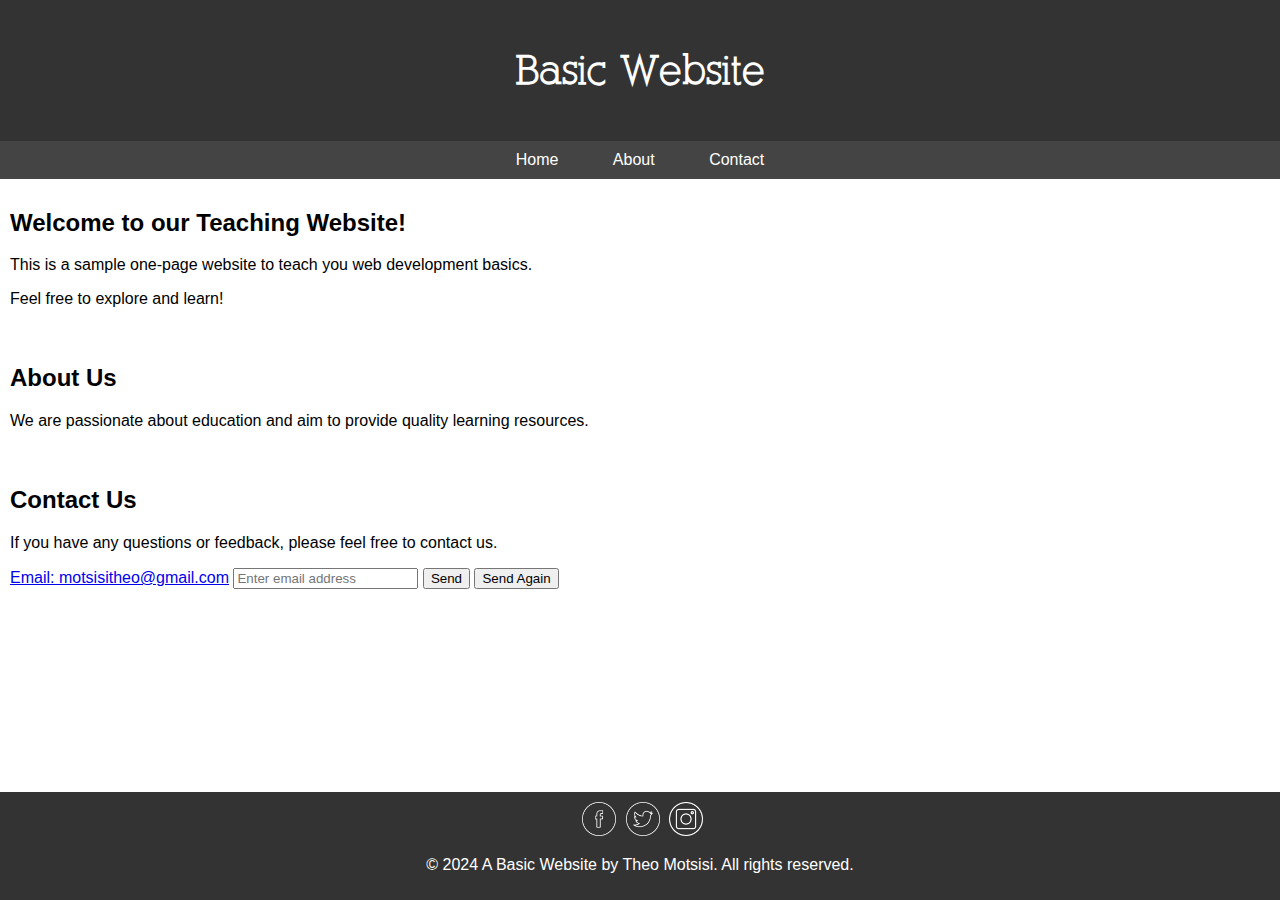
<file: index.html>
<!DOCTYPE html>
<html lang="en">

<head>
    <meta charset="UTF-8">
    <meta name="viewport" content="width=device-width, initial-scale=1.0">
    <title>Basic Website</title>
    <link rel="stylesheet" href="css/style.css">
    <link rel="icon" href="assets/icons/browser.png" type="image/x-icon">
    <style>
        /* Define the font */
        @font-face {
            font-family: 'Mountain';
            src: url('assets/fonts/mountain.otf') format('opentype');
        }

        /* Define the font */
        @font-face {
            font-family: 'AlexandriaFLF';
            src: url('assets/fonts/AlexandriaFLF.ttf') format('truetype');
        }

        /* Apply the font to the header */
        header h1 {
            font-family: 'AlexandriaFLF', Arial, sans-serif;
            font-size: 40px;
        }
    </style>

</head>

<body>

    <header>
        <h1>Basic Website</h1>
    </header>

    <nav>
        <a href="#home">Home</a>
        <a href="#about">About</a>
        <a href="#contact">Contact</a>
    </nav>

    <section id="home">
        <h2>Welcome to our Teaching Website!</h2>
        <p>This is a sample one-page website to teach you web development basics.</p>
        <p>Feel free to explore and learn!</p>
    </section>

    <section id="about">
        <h2>About Us</h2>
        <p>We are passionate about education and aim to provide quality learning resources.</p>
    </section>

    <section id="contact">
        <h2>Contact Us</h2>
        <p>If you have any questions or feedback, please feel free to contact us.</p>
        <a href="pages/contact_us.html">Email: motsisitheo@gmail.com</a>
        <input type="text" placeholder="Enter email address" id="email">
        <button onclick="greetings()">Send</button>
        <button onclick=" is_equal_to()">Send Again</button>
        <br>
    </section>

    <footer>
        <!-- Image placeholders for social media icons -->
        <img src="assets/icons/facebook.png" style="width: 34px; padding-left: 5px;" alt="Facebook" class="social-media-icon">
        <img src="assets/icons/twitter.png" style="width: 34px;  padding-left: 5px;" alt="Twitter" class="social-media-icon">
        <img src="assets/icons/instagram.png" style="width: 34px;  padding-left: 5px;" alt="Instagram" class="social-media-icon">
        <p>&copy; 2024 A Basic Website by Theo Motsisi. All rights reserved.</p>
    </footer>

    <!-- Link JS files to this webpage -->
    <script src="/js/main.js"></script>
    <script src="/js/condtional_statements.js"></script>

</body>

</html>
</file>
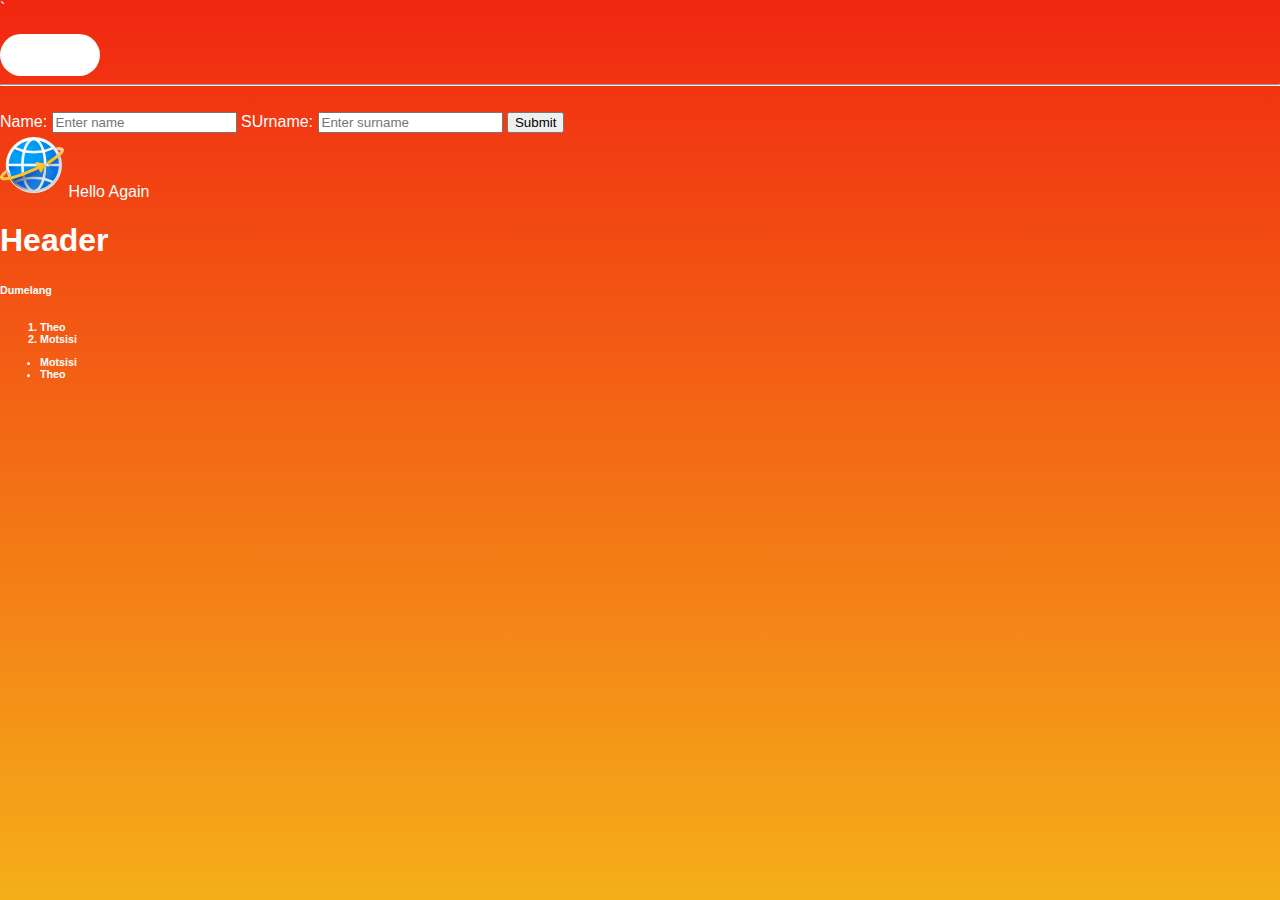
<file: page.html>
<!DOCTYPE html>
<html lang="en">

<head>
    <title>Home</title>
    <!-- Link to external css or stylesheet -->
    <meta charset="UTF-8">
    <link rel="stylesheet" href="/css/style.css">
    `
    <link rel="icon" type="x-icon" href="/assets/images/browser.png">
    <style>
        html,
        body {
            height: 100%;
            align-items: center;
            color: white;
            background-image: linear-gradient(to bottom, #f12711, #f5af19);
        }
    </style>
</head>

<body style="background-image: url('https://cdn.pixabay.com/photo/2020/08/23/16/11/abstract-5511271_1280.jpg');">

    <div
        style="height: 42px; width: 100px; background-color: white; border-color: white; border-radius: 30px; text-align: center;align-items: center; margin-top: 10px;">
        <p style="font-style: normal; font-weight:bold;">Button</p>
    </div>

    <hr>
    <br>
    <form>
        <label for="name">Name:</label>
        <input id="name" type="text" placeholder="Enter name">

        <label for="surname">SUrname:</label>
        <input id="surname" type="text" placeholder="Enter surname">

        <button>Submit</button>

    </form>
    <img src="assets/icons/browser.png" alt="Random Picture" />
    <a>Hello Again</a>
    <h1>Header</h1>
    <h6>Dumelang<h6>
            <!-- Order list -->
            <ol>
                <li>Theo</li>
                <li>Motsisi</li>
            </ol>
            <!-- Unordered list -->
            <ul>
                <li>Motsisi</li>
                <li>Theo</li>
            </ul>


            <!-- Speaking of JS -->
<script>
    function recap(){
        let name = "Random name";
        let surname = "Also a random surname";

        console.log(name +" "+ surname);
    }
</script>
</body>

</html>
</file>
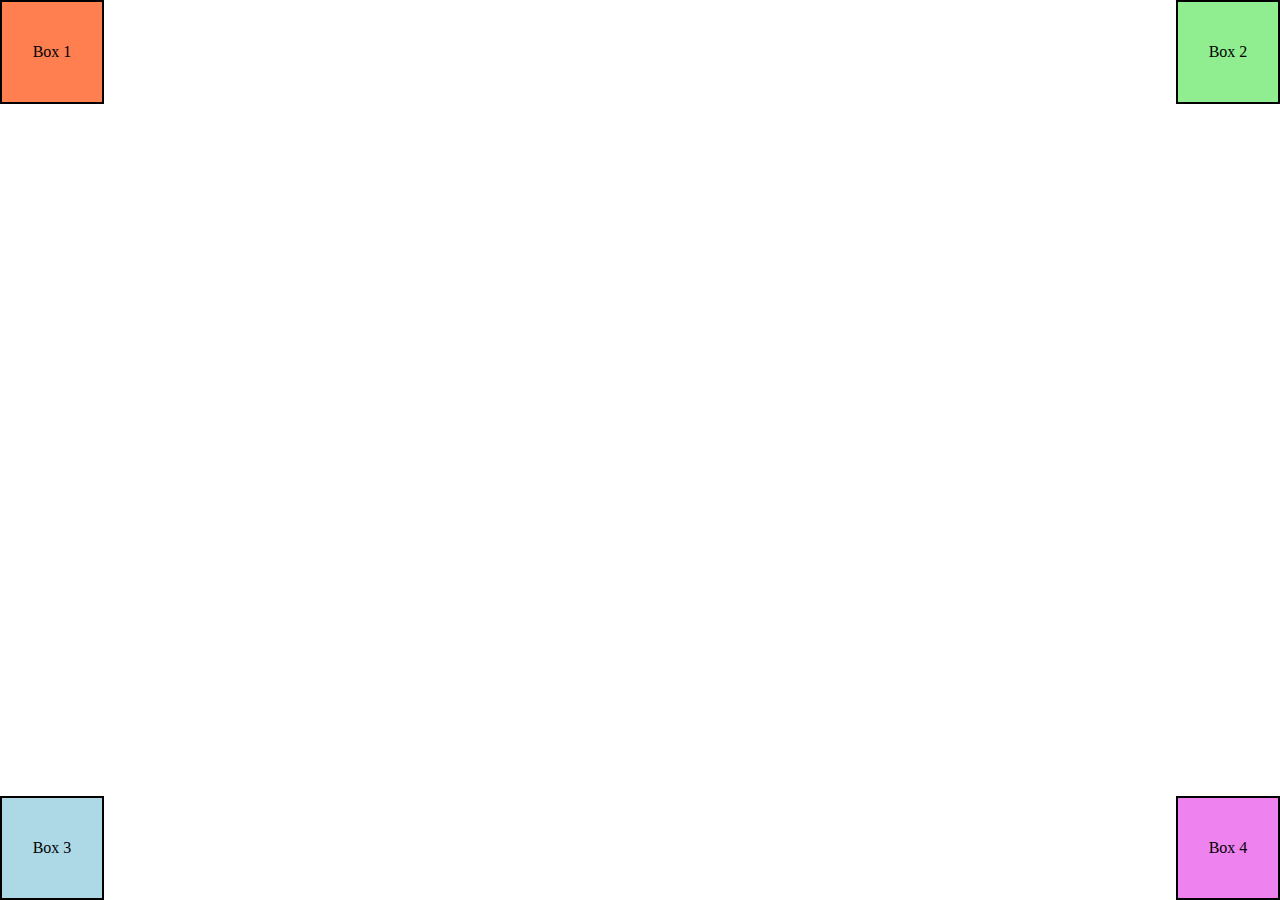
<file: pages/calculator.html>
<!DOCTYPE html>
<html lang="en">
<head>
    <meta charset="UTF-8">
    <meta name="viewport" content="width=device-width, initial-scale=1.0">
    <title>Positioning Demo</title>
    <style>
        /* Global styles */
        body, html {
            height: 100%; /* Make sure the html and body are full height */
            margin: 0; /* Remove default margin */
            padding: 0; /* Remove default padding */
            position: relative; /* Needed for absolute positioning */
        }

        /* Style for the boxes */
        .box {
            width: 100px;
            height: 100px;
            line-height: 100px; /* Vertical centering of text */
            text-align: center;
            border: 2px solid black;
            position: absolute; /* Positioning relative to the nearest positioned ancestor */
        }

        /* Position each box in one of the corners */
        #box1 {
            top: 10;
            left: 0;
            background-color: coral;
        }
        #box2 {
            top: 0;
            right: 0;
            background-color: lightgreen;
        }
        #box3 {
            bottom: 0;
            left: 0;
            background-color: lightblue;
        }
        #box4 {
            bottom: 0;
            right: 0;
            background-color: violet;
        }
    </style>
</head>
<body>
    <div class="box" id="box1">Box 1</div>
    <div class="box" id="box2">Box 2</div>
    <div class="box" id="box3">Box 3</div>
    <div class="box" id="box4">Box 4</div>
</body>
</html>
</file>
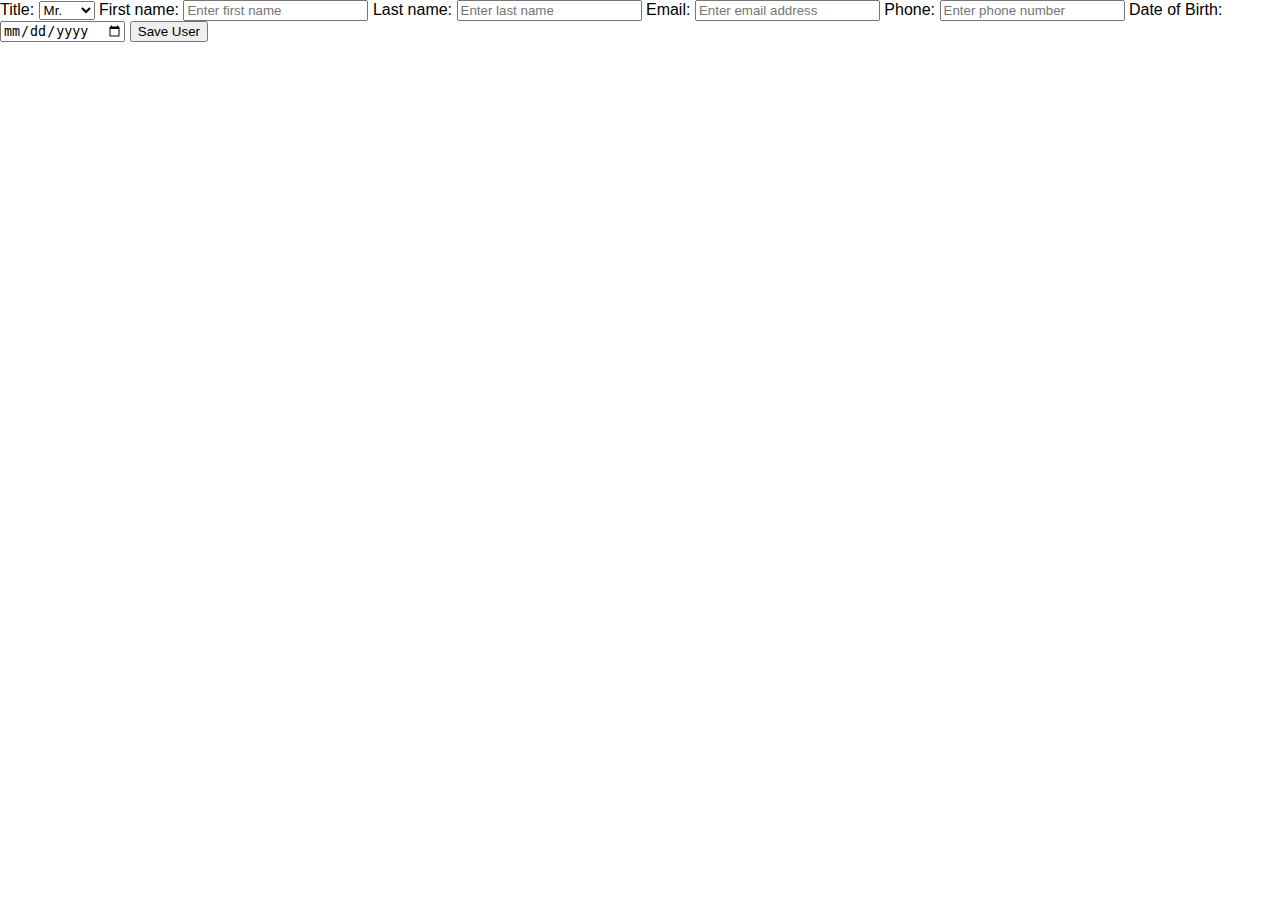
<file: pages/contact_us.html>
<!DOCTYPE html>
<html lang="en">

<head>
    <meta charset="UTF-8">
    <meta name="viewport" content="width=device-width, initial-scale=1.0">
    <title>Contact Us</title>
    <link rel="stylesheet" href="/css/style.css">
    <!-- TabIcon -->
    <link rel="icon" href="/assets/icons/browser.png" type="image/x-icon">
    <!-- Internal CSS -->
    <style>
        /* Define the font */
        @font-face {
            font-family: 'Mountain';
            src: url('assets/fonts/mountain.otf') format('opentype');
        }

        /* Define the font */
        @font-face {
            font-family: 'AlexandriaFLF';
            src: url('/assets/fonts/AlexandriaFLF.ttf') format('truetype');
        }

        /* Apply the font to the header */
        header h1 {
            font-family: 'AlexandriaFLF', Arial, sans-serif;
            font-size: 40px;
        }
    </style>

</head>

<body>

    <form class="form-container">
        <label for="title">Title:</label>
        <select id="title" name="title">
          <option value="mr">Mr.</option>
          <option value="mrs">Mrs.</option>
          <option value="ms">Ms.</option>
          <option value="dr">Dr.</option>
          <option value="prof">Prof.</option>
          <option value="other">Other</option>
        </select>
      
        <label for="fname">First name:</label>
        <input type="text" id="fname"  placeholder="Enter first name" name="fname">
      
        <label for="lname">Last name:</label>
        <input type="text" id="lname" placeholder="Enter last name" name="lname">
      
        <label for="email">Email:</label>
        <input type="email" id="email" placeholder="Enter email address" name="email">
      
        <label for="phone">Phone:</label>
        <input type="text" id="phone" placeholder="Enter phone number" name="phone">
      
        <label for="dob">Date of Birth:</label>
        <input type="date" id="dob" name="dob">
      
        <button type="button" onclick="validate()">Save User</button>
    </form>

<!-- Linking your external Js file to index.html page -->
<script src="/js/main.js"></script>  
<script src="/js/logical_operator.js"></script>
<script src="/js/validate.js"></script>
</body>

</html>
</file>
<file: css/style.css>
/* Basic CSS for the layout */
        

        body {
            font-family: Arial, sans-serif;
            margin: 0;
            padding: 0;
        }

        header {
            background-color: #333;
            color: #fff;
            padding: 20px;
            text-align: center;
        }

        nav {
            background-color: #444;
            padding: 10px 0;
            text-align: center;
        }

        nav a {
            color: #fff;
            text-decoration: none;
            padding: 10px 20px;
            margin: 0 5px;
        }

        nav a:hover {
            background-color: #555;
        }

        section {
            padding: 10px;
        }

        footer {
            background-color: #333;
            color: #fff;
            text-align: center;
            padding: 10px 0;
            position: fixed;
            bottom: 0;
            width: 100%;
        }
</file>
